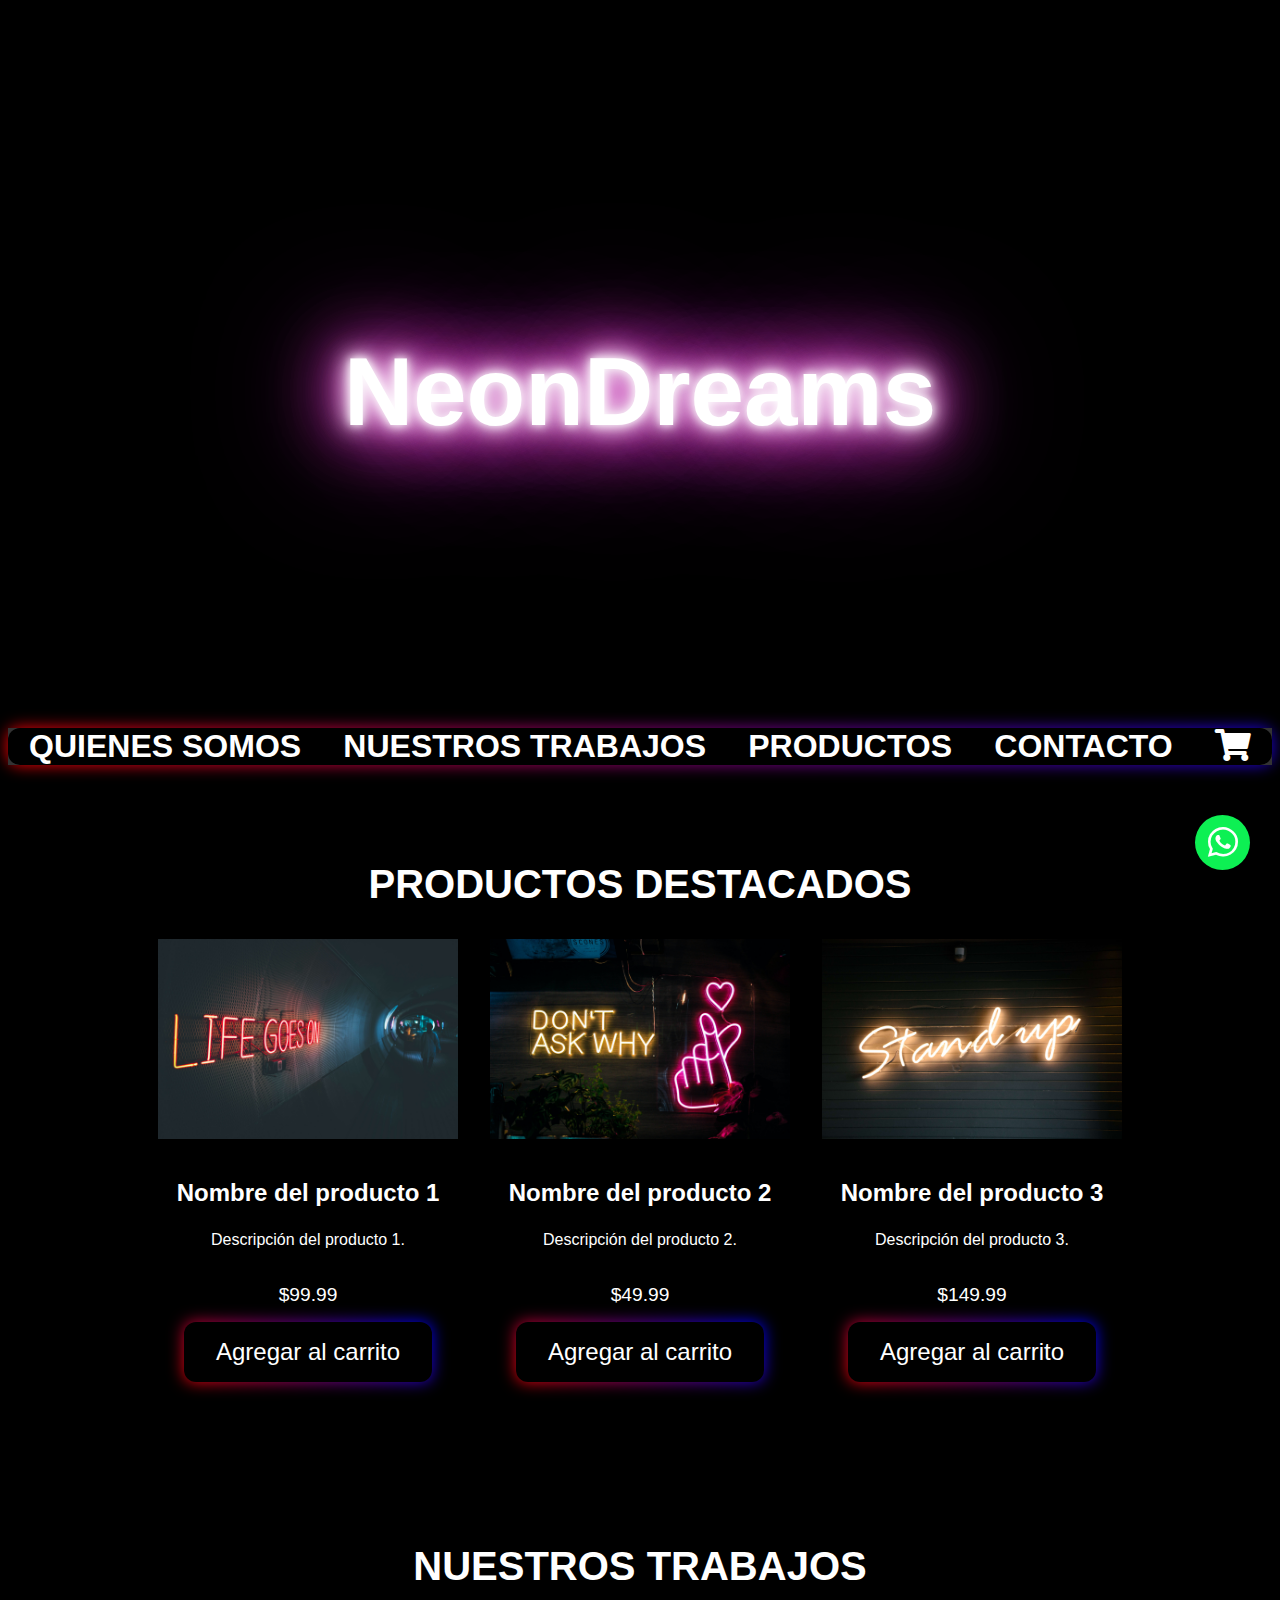
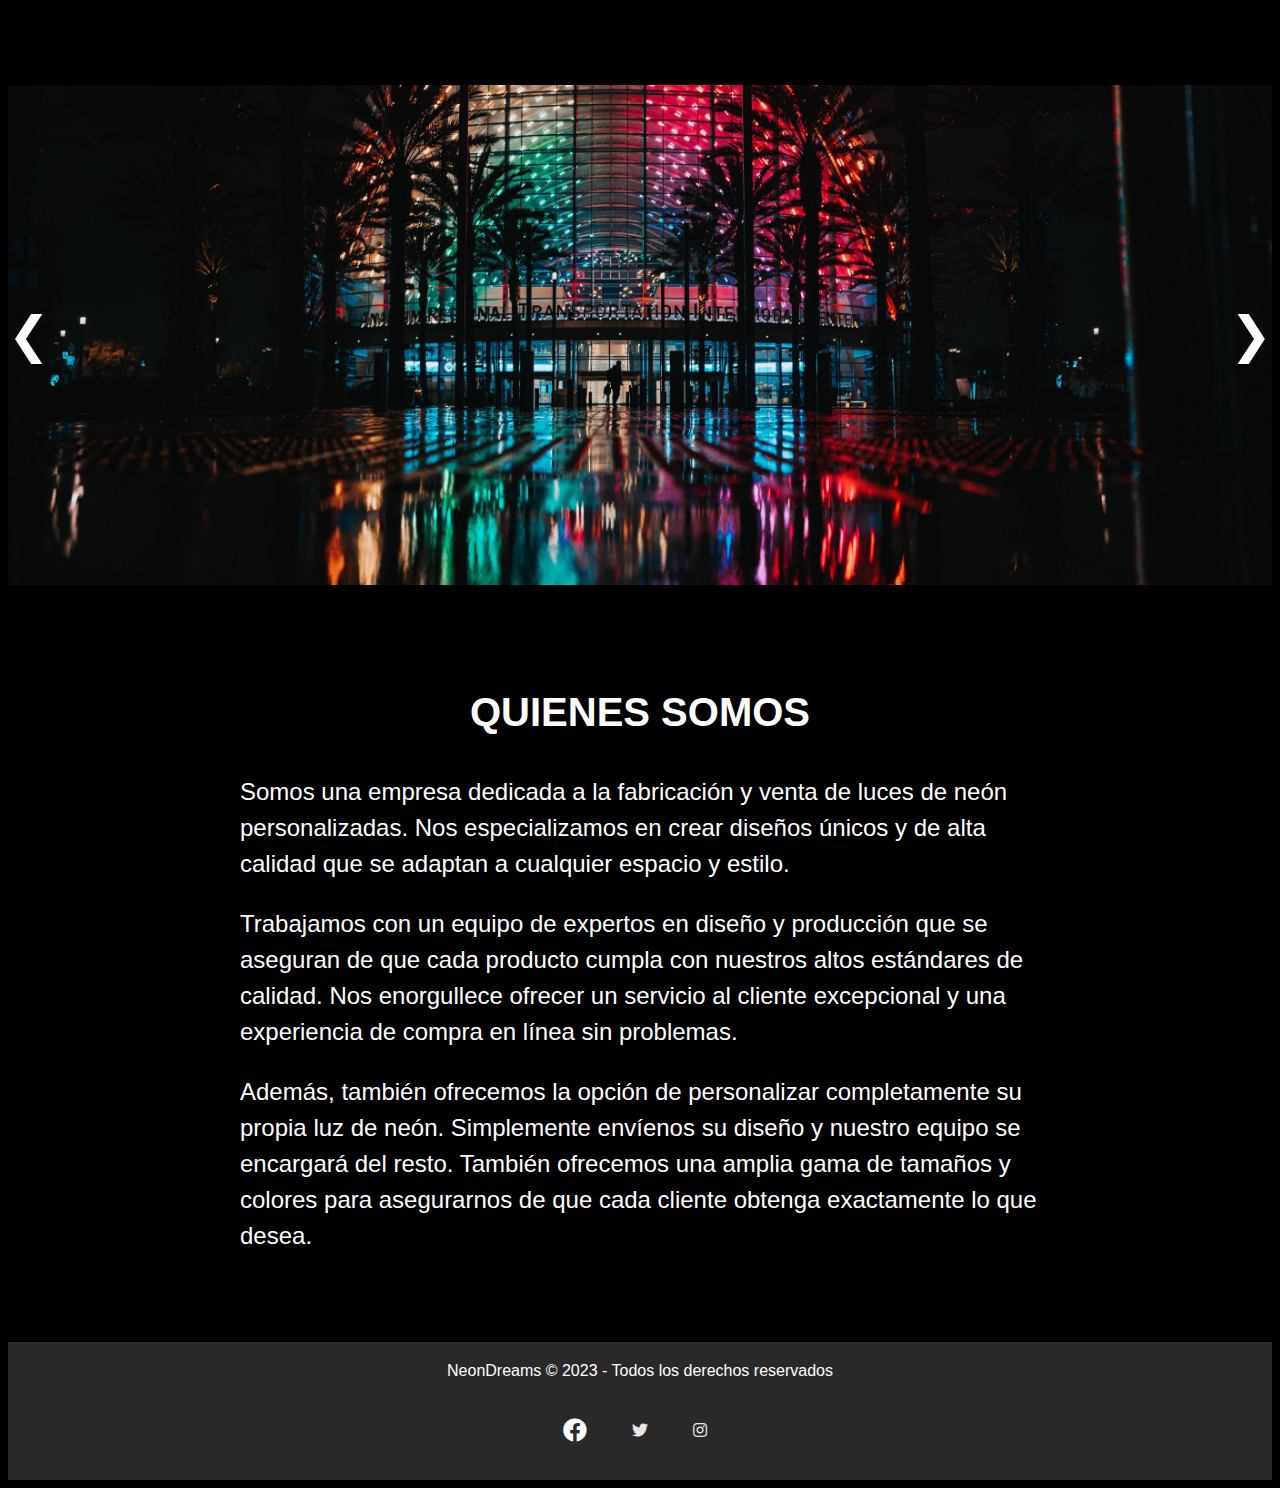
<file: index.html>
<!DOCTYPE html>
<html lang="es">

<head>
    <meta charset="UTF-8">
    <meta name="viewport" content="width=device-width, initial-scale=1.0">
    <title>Neon NeonDreams - Inicio</title>
    <link rel="stylesheet" href="./css/estilos.css">
    <link rel="stylesheet" type="text/css" href="https://unpkg.com/swiper/swiper-bundle.min.css" />
    <link rel="stylesheet" href="https://cdnjs.cloudflare.com/ajax/libs/font-awesome/5.15.3/css/all.min.css" />
    <link href="https://fonts.googleapis.com/css?family=Pacifico" rel="stylesheet">
    <link rel="stylesheet" href="https://cdn.jsdelivr.net/npm/bootstrap-icons@1.10.4/font/bootstrap-icons.css">
</head>

<body>
    <!-- Sección de hero -->
    <section class="hero">
        <h1 class="neon">NeonDreams</h1>
    </section>

    <nav>
        </div>
            <div class="menu">
                <ul class="button">
                    <li><a href="#1">  QUIENES SOMOS</a></li>
                    <li><a href="#2">  NUESTROS TRABAJOS</a></li>
                    <li><a href="./secciones/productos.html">PRODUCTOS</a></li>
                    <li><a href="./secciones/contacto.html">CONTACTO</a></li>
                    <li><a href="./secciones/carrito.html"><i class="fa fa-shopping-cart"></i></a></li>
                </ul>
            </div>
        </div>
    </nav>

    <!-- Sección de productos destacados -->
    <section class="productos-destacados">
        <h2>PRODUCTOS DESTACADOS</h2>
        <ul>
            <li>
                <img src="./img/andrea-de-santis-YElG04lSJcM-unsplash.jpg" alt="Producto 1">
                <h3>Nombre del producto 1</h3>
                <p>Descripción del producto 1.</p>
                <p class="precio">$99.99</p>
                <button class="button"> Agregar al carrito</button>
            </li>
            <li>
                <img src="./img/k-x-i-t-h-v-i-s-u-a-l-s-4sPi16FTS9c-unsplash.jpg" alt="Producto 2">
                <h3>Nombre del producto 2</h3>
                <p>Descripción del producto 2.</p>
                <p class="precio">$49.99</p>
                <button class="button">Agregar al carrito</button>
            </li>
            <li>
                <img src="./img/louis-smit-Cob2hJtJ8PY-unsplash.jpg" alt="Producto 3">
                <h3>Nombre del producto 3</h3>
                <p>Descripción del producto 3.</p>
                <p class="precio">$149.99</p>
                <button class="button">Agregar al carrito</button>
            </li>
        </ul>
    </section>

    <section class="productos-destacados">
        <h2 id="2" >NUESTROS TRABAJOS</h2>
    </section>

    <div class="slider">
        <div class="slide">
            <img src="./img/dex-ezekiel-YtGi3ahtj-M-unsplash.jpg" alt="Imagen 1">
        </div>
        <div class="slide">
            <img src="./img/fly-d-3bFT2a0KTqE-unsplash.jpg" alt="Imagen 2">
        </div>
        <div class="slide">
            <img src="./img/moritz-mentges-2RLRbRkWtpc-unsplash.jpg" alt="Imagen 3">
        </div>
        <div class="slide">
            <img src="./img/sandro-katalina-k1bO_VTiZSs-unsplash.jpg" alt="Imagen 4">
        </div>

        <a class="prev" onclick="plusSlide(-1)">&#10094;</a>
        <a class="next" onclick="plusSlide(1)">&#10095;</a>
    </div>







    <!-- Sección de "Acerca de nosotros" -->
    <section id="1" class="acerca-de-nosotros">
        <h2>QUIENES SOMOS</h2>
        <p>Somos una empresa dedicada a la fabricación y venta de luces de neón personalizadas. Nos especializamos en
            crear diseños únicos y de alta calidad que se adaptan a cualquier espacio y estilo.</p>
        <p>Trabajamos con un equipo de expertos en diseño y producción que se aseguran de que cada producto cumpla con
            nuestros altos estándares de calidad. Nos enorgullece ofrecer un servicio al cliente excepcional y una
            experiencia de compra en línea sin problemas.</p>
        <p>Además, también ofrecemos la opción de personalizar completamente su propia luz de neón. Simplemente envíenos
            su diseño y nuestro equipo se encargará del resto. También ofrecemos una amplia gama de tamaños y colores
            para asegurarnos de que cada cliente obtenga exactamente lo que desea.</p>
    </section>

    <!-- boton WhatsApp -->
    <a class="btn-wsp" target="_blank" href="https://api.whatsapp.com/send?phone=543416656655"><i
            class="bi bi-whatsapp"></i></a>
    <!--  -->

    <!-- Pie de página -->
    <footer>
        <p>NeonDreams &copy; 2023 - Todos los derechos reservados</p>
        <div class="social-media">
            <a href="https://www.facebook.com/" target="_blank"><i class="fab fa-facebook"></i></a>
            <a href="https://twitter.com/" target="_blank"><i class="fab fa-twitter"></i></a>
            <a href="https://www.instagram.com/" target="_blank"><i class="fab fa-instagram"></i></a>
        </div>
    </footer>

    <script src="./js/main.js"></script>
</body>

</html>
</file>
<file: css/estilos.css>
/* Estilos generales */
body {
    font-family: 'Roboto', sans-serif;
    font-size: 16px;
    color: #fff;
    background-color: #000;
    overflow: hidden;
}

html {
    scroll-behavior: smooth;
}

/*NAV*/
nav {
    background-color: #333;
    color: #fff;
    font-family: Arial, sans-serif;
    }

.container {
    display: flex;
    justify-content: space-between;
    align-items: center;
    padding: 30px;
}

.menu ul {
    list-style: none;
    margin: 0;
    padding: 0;
    display: flex;
}

.menu li {
    margin: auto;
}

.menu a {
    color: #fff;
    text-decoration: none;
    font-weight: bold;
    font-size: 2rem;
}

.menu a:hover {
    color: deeppink;
}

/*FIN NAV*/

.button {
    background: black;
    cursor: pointer;
    border: none;
    padding: 16px 32px;
    color: #fff;
    font-size: 24px;
    position: relative;
    border-radius: 12px;
}

.button::before {
    content: "";
    position: absolute;
    top: 0;
    left: 0;
    z-index: -1;
    width: 100%;
    height: 100%;
    background: linear-gradient(45deg, red, blue, deeppink, blue, red, blue, deeppink, blue);

    background-size: 800%;
    border-radius: 10px;
    filter: blur(8px);
    animation: glowing 20s linear infinite;
}

@keyframes glowing {
    0% {
        background-position: 0 0;
    }

    50% {
        background-position: 400% 0;
    }

    100% {
        background-position: 0 0;
    }
}

/* Estilos de la sección de hero */
.hero {
    height: 80vh;
    display: flex;
    flex-direction: column;
    justify-content: center;
    align-items: center;
}

.neon {
    color: #fff;
    font-size: 72px;
    text-shadow: 0 0 10px #fff,
        0 0 20px #fff,
        0 0 30px #fff,
        0 0 40px #ff00de,
        0 0 70px #c2c2c2,
        0 0 80px #ff00de,
        0 0 100px #ff00de,
        0 0 150px #ff00de;
    animation: flicker 1s ease-in-out infinite alternate;
}

@keyframes flicker {

    0%,
    19%,
    21%,
    23%,
    25%,
    54%,
    56%,
    100% {
        text-shadow: 0 0 10px #fff,
            0 0 20px #fff,
            0 0 30px #fff,
            0 0 40px #ff00de,
            0 0 70px #ff00de,
            0 0 80px #ff00de,
            0 0 100px #ff00de,
            0 0 150px #ff00de;
    }

    20%,
    24%,
    55% {
        text-shadow: none;
    }
}

.hero h1 {
    font-size: 6rem;
    margin-bottom: 1rem;
    max-width: 100%;
}


/* Estilos de la sección de productos destacados */
.productos-destacados {
    padding: 4rem 2rem;
    text-align: center;
}

.productos-destacados h2 {
    font-size: 2.5rem;
    margin-bottom: 2rem;
}

.productos-destacados ul {
    list-style: none;
    display: flex;
    flex-wrap: wrap;
    justify-content: center;
    gap: 2rem;
    margin: 0;
    padding: 0;
}

.productos-destacados li {
    display: flex;
    flex-direction: column;
    align-items: center;
    text-align: center;
}

.productos-destacados img {
    width: 300px;
    height: auto;
    margin-bottom: 1rem;
}

.productos-destacados h3 {
    font-size: 1.5rem;
    margin-bottom: 0.5rem;
}

.productos-destacados p {
    margin-bottom: 1rem;
}

.productos-destacados .precio {
    font-size: 1.2rem;
    margin-bottom: 1rem;
}


/* Estilos de la sección de "Acerca de nosotros" */
.acerca-de-nosotros {
    max-width: 800px;
    /* o cualquier otro valor adecuado */
    margin: 0 auto;
    /* centrar el contenido */
    padding: 50px;
    line-height: 1.5;
    font-family: 'Arial', sans-serif;
    padding: 4rem 2rem;
    text-align: left;
}

.acerca-de-nosotros h2 {
    font-size: 2.5rem;
    margin-bottom: 2rem;
    text-align: center;
}

.acerca-de-nosotros p {
    font-size: 1.5rem;
    margin-bottom: 1 rem;
}


/*Slider*/
.slider {
    position: relative;
    width: 100%;
    height: 500px;
    overflow: hidden;
}

.slide {
    position: absolute;
    top: 0;
    left: 0;
    width: 100%;
    height: 100%;
    opacity: 0;
    transition: opacity 1s ease-in-out;
}

.slide img {
    width: 100%;
    height: 100%;
    object-fit: cover;
}

.active {
    opacity: 1;
}

.prev,
.next {
    position: absolute;
    top: 50%;
    transform: translateY(-50%);
    font-size: 50px;
    color: white;
    cursor: pointer;
}

.prev {
    left: 0;
}

.next {
    right: 0;
}




/* Estilos del pie de página*/
footer {
    background-color: #292929;
    color: white;
    padding: 20px;
    display: flex;
    flex-direction: column;
    align-items: center;
}

footer p {
    margin: 0;
    font-size: 16px;
}

footer a {
    color: #e6e6e6;
    text-decoration: none;
    transition: color 0.3s ease-in-out;
}

footer a:hover {
    color: white;
}

footer .social-media {
    margin-top: 20px;
    display: flex;
    flex-wrap: wrap;
    justify-content: center;
}

footer .social-media a {
    display: flex;
    align-items: center;
    justify-content: center;
    color: #e6e6e6;
    margin: 10px;
    width: 40px;
    height: 40px;
    border-radius: 50%;
    transition: background-color 0.3s ease-in-out;
}

footer .social-media a:hover {
    background-color: white;
    color: black;
}

.fa-facebook {
    color: #ffffff;
    font-size: 24px;
    margin-right: 10px;
}

/*pagina productos*/

.product-grid {
    display: flex;
    flex-wrap: wrap;
    justify-content: center;
}

.product {
    width: 300px;
    margin: 20px;
    text-align: center;
}

.product img {
    width: 100%;
    height: 250px;
    object-fit: cover;
}

.product h3 {
    margin-top: 10px;
    font-size: 20px;
    font-weight: bold;
}

.product p {
    margin-top: 5px;
    font-size: 18px;
}

.product button {
    background: black;
    cursor: pointer;
    border: none;
    padding: 16px 32px;
    color: #fff;
    font-size: 24px;
    position: relative;
    border-radius: 12px;
}

.product button::before {
    content: "";
    position: absolute;
    top: 0;
    left: 0;
    z-index: -1;
    width: 100%;
    height: 100%;
    background: linear-gradient(45deg red, blue, deeppink, blue, red, blue, deeppink, blue);
    background-size: 800%;
    border-radius: 10px;
    filter: blur(8px);
    animation: glowing 20s linear infinite
}

@keyframes glowing {
    0% {
        background-position: 0 0;
    }

    50% {
        background-position: 400% 0;
    }

    100% {
        background-position: 0 0;
    }
}

/*Carrito*/
.cart {
    background-color: black;
    padding: 20px;
}

.cart h2 {
    font-size: 36px;
    font-weight: bold;
    margin-bottom: 20px;
    text-align: center;
}

.cart-items {
    display: grid;
    grid-template-columns: repeat(auto-fit, minmax(250px, 1fr));
    gap: 20px;
}

.cart-item {
    background-color: #ffffff;
    padding: 20px;
    display: flex;
    flex-direction: column;
    justify-content: space-between;
}

.cart-item img {
    max-width: 100%;
    height: auto;
    margin-bottom: 20px;
}

.cart-item-details h3 {
    font-size: 24px;
    font-weight: bold;
    margin-bottom: 10px;
    color: #000;
}

.cart-item-details p {
    font-size: 18px;
    margin-bottom: 10px;
    color: #000;
}

.cart-item button {
    background: red;
    cursor: pointer;
    border: none;
    padding: 16px 32px;
    color: #fff;
    font-size: 24px;
    position: relative;
    border-radius: 12px;
}

.cart-total {
    display: flex;
    justify-content: center;
    align-items: center;
    margin-top: 20px;
}

.cart-total h3 {
    font-size: 24px;
    font-weight: bold;

}

.cart-total button {
    background-color: #008000;
    color: #ffffff;
    border: none;
    padding: 10px 20px;
    cursor: pointer;
    font-size: 18px;
    margin: 20px;
}

/*boton flotante wp*/
.btn-wsp {
    position: fixed;
    width: 55px;
    height: 55px;
    line-height: 55px;
    bottom: 30px;
    right: 30px;
    background: #0df053;
    color: #fff;
    border-radius: 50px;
    text-align: center;
    font-size: 30px;
    box-shadow: 0px 1px 10px rgba(0, 0, 0, 0.3);
    z-index: 100;
}

.btn-wsp:hover {
    text-decoration: none;
    color: #0df053;
    background-color: #fff;
}

/*CONTACTO*/

.contacto
{
text-align: center;
}

form {
    margin: 2em auto;
    max-width: 600px;
}

label {
    display: block;
    font-weight: bold;
    margin-bottom: 0.5em;
}

input[type="text"],
input[type="email"],
textarea {
    border: 1px solid #ccc;
    padding: 0.5em;
    width: 100%;
}

button[type="submit"] {
    background-color: #333;
    border: none;
    color: #fff;
    padding: 1em;
}

.section-contacto {
    margin: 2em auto;
    max-width: 600px;
}

h2 {
    font-size: 1.5em;
    margin-bottom: 1em;
}

a {
    color: #333;
    text-decoration: none;
}

a:hover {
    text-decoration: underline;
}
@media screen and (max-width: 425px) 
    {
    .hero h1
    {
    font-size: 3rem;
    }
    ul
    {
    display: flex;
    flex-direction: column;
    padding: 5px;
    text-align: center;
    align-items: center;
    width: 100%;
    }
    }

@media screen and (max-width: 768px){
    .hero h1{
        font-size: 3rem;
    }
    ul
    {
    display: flex;
    flex-direction: column;
    padding: 5px;
    align-items: center;
    text-align: center;
    width: 100%;
    }
    }

    @media screen and (max-width: 1024px){
        .hero h1{
            max-width: 100%;
        }
        ul
        {
        display: flex;
        flex-direction: column;
        align-items: center;
        text-align: center;
        padding: 5px;
        width: 100%;
        }
        }
</file>
